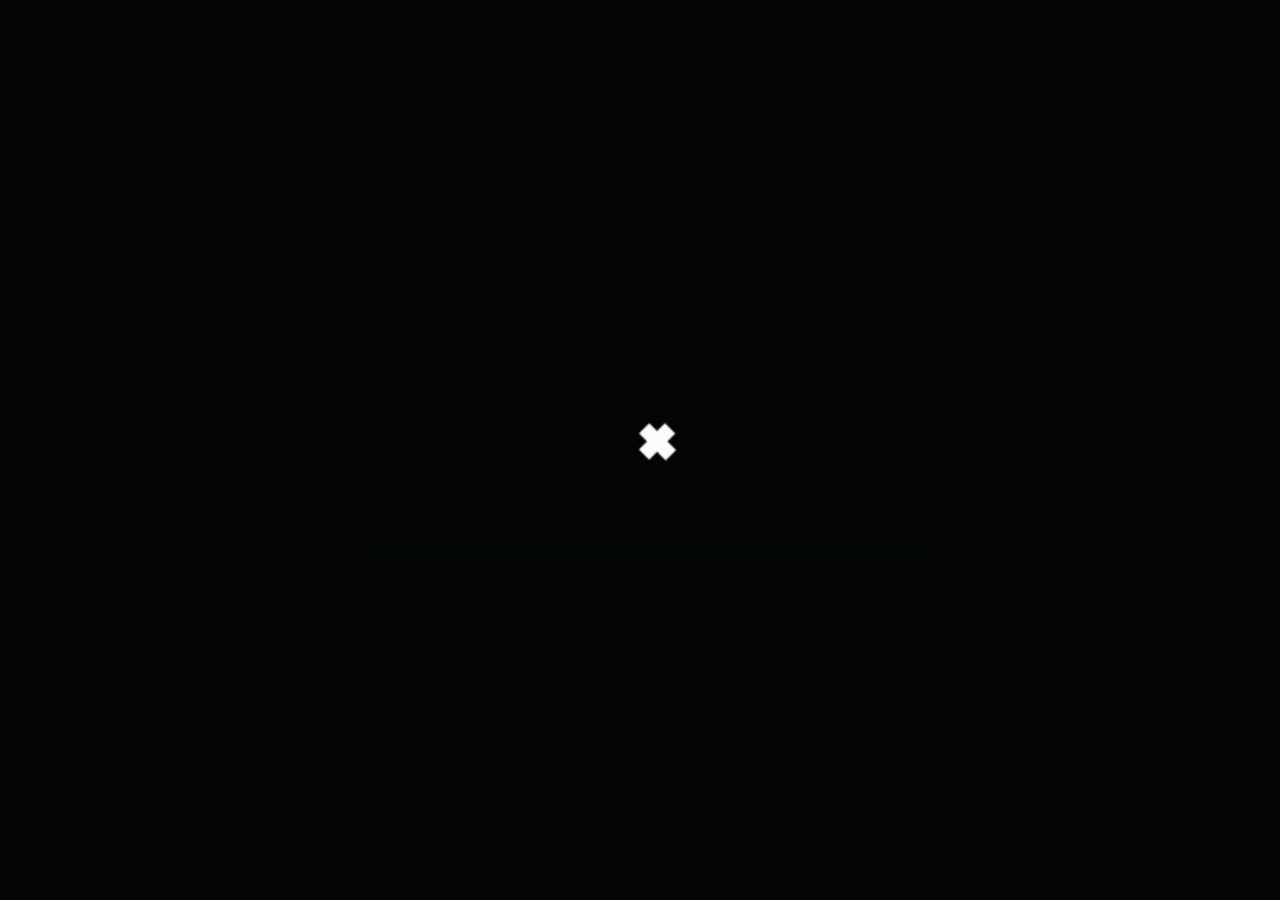
<file: index.html>
<!DOCTYPE html>
<html lang="en" >
<head>
  <meta charset="UTF-8">
  <title>CodePen - WEB MIDI pads</title>
  <link rel="stylesheet" href="./style.css">
	
	<script src="https://ajax.googleapis.com/ajax/libs/jquery/3.6.0/jquery.min.js"></script>
	
	<script type="text/javascript">
    $(function() {
setTimeout(function() { $("#loading").fadeOut(1500); }, 9800)

})
    </script>

</head>
<body>
	
	<div id="loading"></div>
	
<!-- partial:index.partial.html -->
<div id="content">
    <div class="button" data-key="q" data-sound="https://wittywit.com/anuvad/piano/piano-a_A_major.wav"></div>
    <div class="button" data-key="w" data-sound="https://wittywit.com/anuvad/piano/piano-b_B_major.wav"></div>
    <div class="button" data-key="e" data-sound="https://wittywit.com/anuvad/piano/piano-c_C_major.wav"></div>
    <div class="button" data-key="r" data-sound="https://wittywit.com/anuvad/piano/piano-d_D_major.wav"></div>
    <div class="button" data-key="t" data-sound="https://wittywit.com/anuvad/piano/piano-e_E_major.wav"></div>
</div>
<div id="device_info">
    <div id="key_data"></div>
</div>
<!-- partial -->
  <script  src="./script.js"></script>

</body>
</html>
</file>
<file: style.css>
*:before, *:after {
    -webkit-box-sizing: border-box;
    -moz-box-sizing: border-box;
    box-sizing: border-box;
}
h4 {
    margin: 0 0 5px 0;
}
p {
    margin: 0 0 10px 0;
}

#loading {
    background: url('spinner.gif') no-repeat center center;
	background-color: #040606;
    position: absolute;
    top: 0;
    left: 0;
    height: 100%;
    width: 100%;
    z-index: 9999999;
}

#content, #device_info {
    max-width: 800px;
    /*height: 125px;*/
    margin: 0 auto;
    padding: 10px 0;
    font-family: sans-serif;
    font-size: 12px;
    line-height: 12px;
    letter-spacing: 1.5px;
}
#content, #key_data {
    margin-top: 0px;
    text-align: center;
}
#inputs, #outputs {
    display: inline-block;
    width: 49%;
    margin-top: 10px;
    vertical-align: top;
}
#outputs {
    text-align: right;
}
.info {
    padding: 20px;
    border-radius: 3px;
    box-shadow: inset 0 0 10px #ccc;
    background-color: rgba(233, 233, 233, 0.25);
}
.small {
    border-bottom: 1px solid #ccc;
    margin-left: 10px;
}
p:not(.small) {
    text-transform: uppercase;
    font-weight: 800;
}
.button {
    display: inline-block;
    width: 100px;
    height: 100px;
    margin: 10px;
    background-color: #00adef;
    border-radius: 10px;
    opacity: 1;
    cursor: pointer;
    border: 2px solid white;
    transition: all 0.2s;
}
.button.active {
    background-color: #9a6aad;
    opacity: 0.25;
    box-shadow: inset 0px 0px 30px orange;
    border: 2px solid rgba(100, 100, 100, 0.3);
    animation: shake .2s ease-in-out;
}
@keyframes shake {
    0% {
        transform: translateX(0);
        transform: translateY(0);
        transform: scale(1, 1);
    }
    20% {
        transform: translateX(-10px);
        transform: translateY(-100px);
        transform: scale(0.5, 0.75);
    }
    40% {
        transform: translateX(10px);
        transform: translateY(0px);
        transform: scale(1.5, 2);
    }
    60% {
        transform: translateX(-10px);
        transform: translateY(-50px);
        transform: scale(0.5, 0.75);
    }
    80% {
        transform: translateX(10px);
        transform: translateY(50px);
        transform: scale(1.3, 2);
    }
    100% {
        transform: translateX(0);
        transform: translateY(0);
    }
}
</file>
